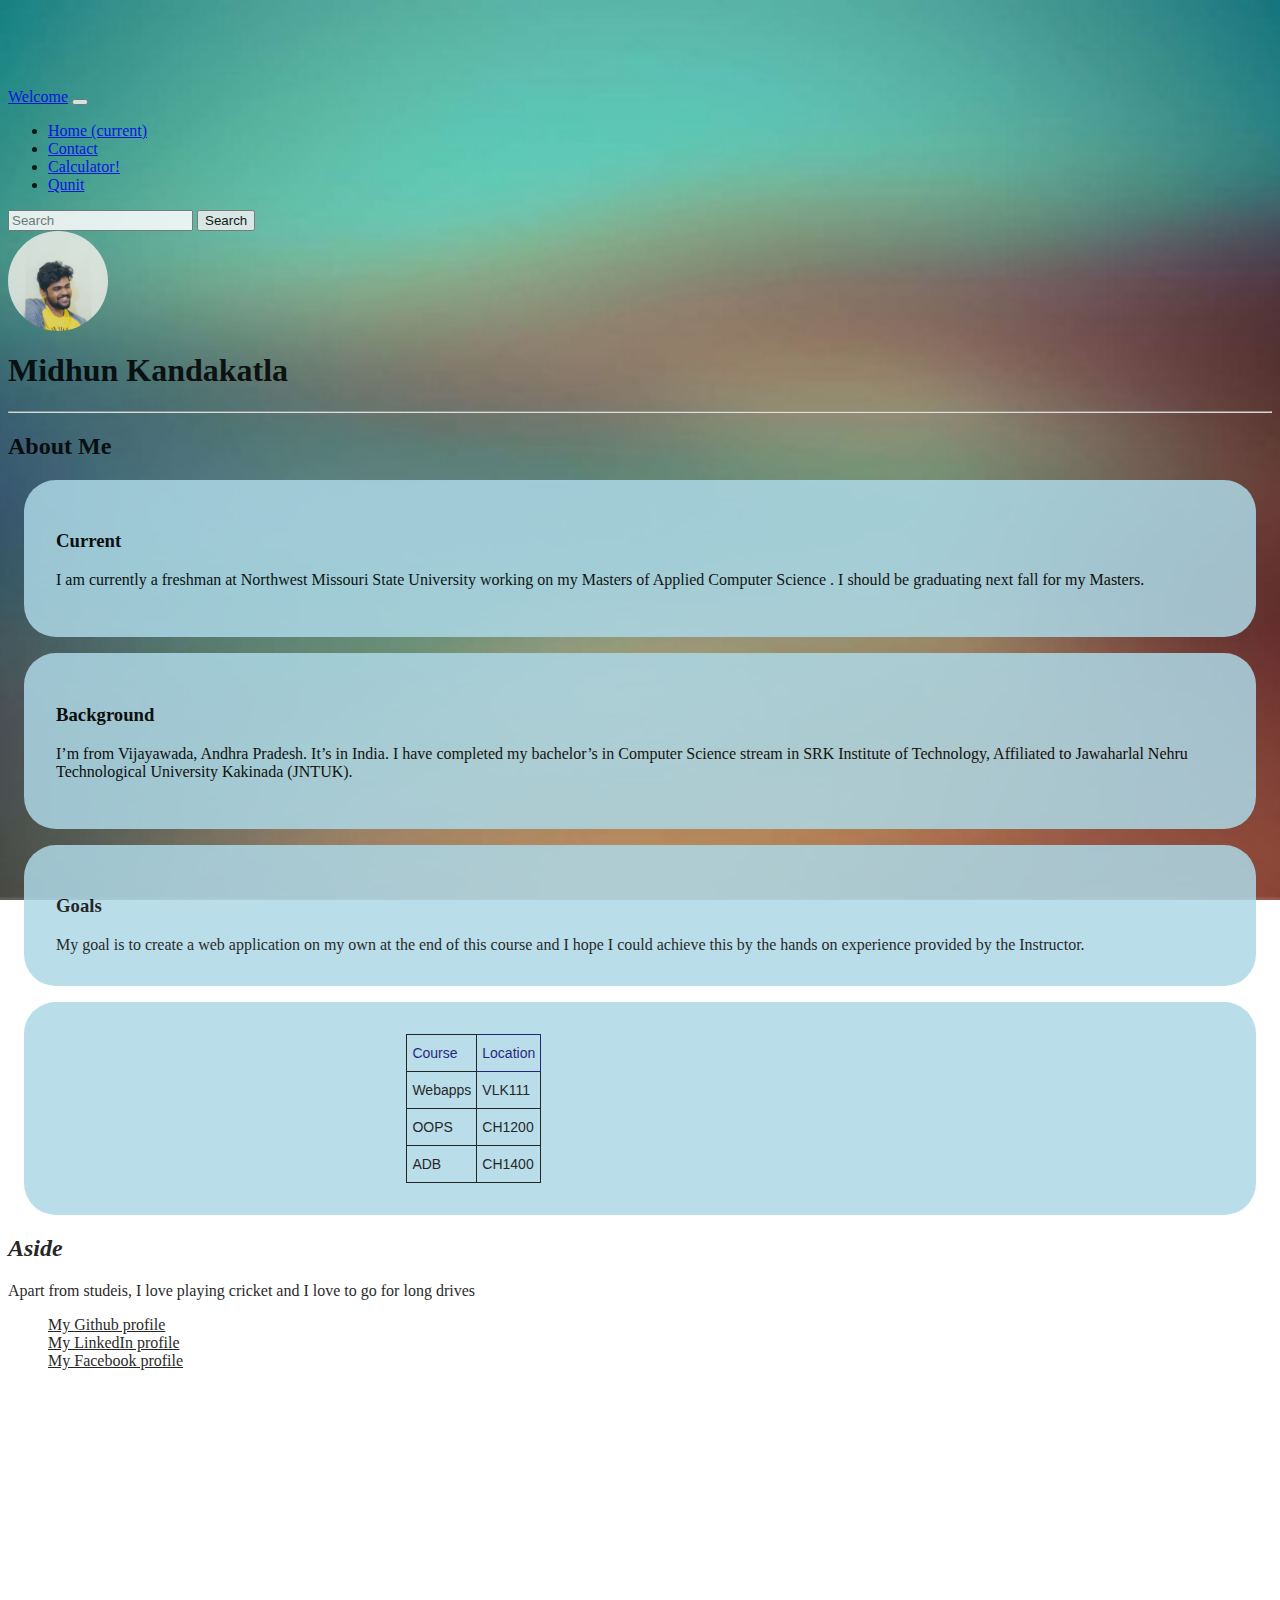
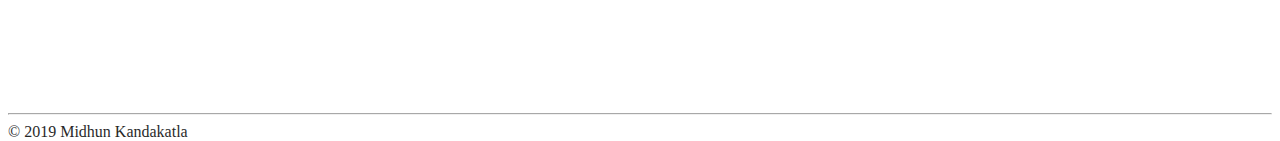
<file: index.html>
<!DOCTYPE html>
<html lang="en">

<head>
  <meta name="author" content="Midhun Kandakatla">

  
  <meta charset="utf-8">
  <meta name="viewport" content="width=device-width, initial-scale=1, shrink-to-fit=no">

  
  <link rel="stylesheet" href="https://stackpath.bootstrapcdn.com/bootstrap/4.2.1/css/bootstrap.min.css" integrity="sha384-GJzZqFGwb1QTTN6wy59ffF1BuGJpLSa9DkKMp0DgiMDm4iYMj70gZWKYbI706tWS"
    crossorigin="anonymous">
    <link rel="stylesheet" href="https://use.fontawesome.com/releases/v5.7.1/css/all.css" integrity="sha384-fnmOCqbTlWIlj8LyTjo7mOUStjsKC4pOpQbqyi7RrhN7udi9RwhKkMHpvLbHG9Sr" crossorigin="anonymous">

  <link rel="stylesheet" href="./css/MyStyle.css">

  <title>Midhun Kandakatla</title>

</head>

<body class="bgimg" >
  <nav class="navbar navbar-expand-md navbar-dark fixed-top bg-dark">
    <a class="navbar-brand" href="index.html">Welcome</a>
    <button class="navbar-toggler" type="button" data-toggle="collapse" data-target="#navbarCollapse" aria-controls="navbarCollapse"
      aria-expanded="false" aria-label="Toggle navigation">
      <span class="navbar-toggler-icon"></span>
    </button>
    <div class="collapse navbar-collapse" id="navbarCollapse">
      <ul class="navbar-nav mr-auto">
        <li class="nav-item active">
          <a class="nav-link" href="index.html">Home <span class="sr-only">(current)</span></a>
        </li>
        <li class="nav-item">
          <a class="nav-link" href="contact.html">Contact</a>
        </li>
        <li class="nav-item">
          <a class="nav-link" href="calculator.html">Calculator!</a>
        </li>
        <li class="nav-item">
          <a class="nav-link" href="./Qunit.html">Qunit</a>
        </li>
      </ul>
      <form class="form-inline mt-2 mt-md-0">
        <input class="form-control mr-sm-2" type="text" placeholder="Search" aria-label="Search">
        <button class="btn btn-outline-success my-2 my-sm-0" type="submit">Search</button>
      </form>
    </div>
  </nav>
  <header class="container-fluid">
      <img src="midhun.jpg" class="img-circle" alt="midhun kandakatla" width="250" height="250">
    <h1>Midhun Kandakatla</h1>
  </header>
  <hr />
  <main class="container">
    <div class="row">
      <article class="col-sm-8 ">
        <h2 id = "aboutmestyle">About Me</h2>

        <div class="row">

          <section class="col-md-6">

            <h3>Current</h3>
            <p> I am currently a freshman at Northwest Missouri State University working on my Masters of Applied
              Computer
              Science . I should be graduating next fall for my Masters.</p>

          </section>

          <section class="col-md-6">
            <h3>Background</h3>
            <p>
              I’m from Vijayawada, Andhra Pradesh. It’s in India. I have completed my bachelor’s in Computer Science
              stream in SRK Institute of Technology, Affiliated to Jawaharlal Nehru Technological University Kakinada
              (JNTUK).</p>
           </section>

          <section class="col-md-6">
            <h3>Goals</h3>
            My goal is to create a web application on my own at the end of this course and I hope I could achieve this by the hands on experience provided by the Instructor.
          </section>

          <section class="col-md-6">
            <div class = "timetable">
              <table class="tg">
                <tr>
                  <th class="tg-wdp7">Course </th>
                  <th class="tg-bhqy">Location</th>
                </tr>
                <tr>
                  <td class="tg-0lax">Webapps</td>
                  <td class="tg-0lax">VLK111</td>
                </tr>
                <tr>
                  <td class="tg-0lax">OOPS</td>
                  <td class="tg-0lax">CH1200</td>
                </tr>
                <tr>
                  <td class="tg-0lax">ADB</td>
                  <td class="tg-0lax">CH1400</td>
                </tr>
              </table>
            </div>
          </section>

        </div>
      </article>

      <aside class="col-sm-4">

        <h2 id ="asidestyle">Aside</h2>

        Apart from studeis, I love playing cricket and I love to go for long drives
        <div class="links">
        <ul>
            <i class="fab fa-github"></i>
         <a href="https://github.com/Midhunkandakatla"> My Github profile</a></li><br>
         <i class="fab fa-linkedin-in"></i>
          <a href="https://www.linkedin.com/in/midhun-kandakatla-49969817b/">My LinkedIn profile</a></li>
          <br><i class="fab fa-facebook-f"></i>
              <a href="https://www.facebook.com/kmidhu">My Facebook profile</a></li>
        </ul>
      </div>
        <iframe width="400" height="315" src="https://www.youtube.com/embed/z32VQgObAr4" frameborder="0" allow="accelerometer; autoplay; encrypted-media; gyroscope; picture-in-picture" allowfullscreen></iframe>

      </aside>
    </div>
    <hr />
    <footer class="container-fluid">
        &copy; 2019 Midhun Kandakatla
      </footer>
  </main>

 
  
  <script src="https://code.jquery.com/jquery-3.2.1.slim.min.js" integrity="sha384-KJ3o2DKtIkvYIK3UENzmM7KCkRr/rE9/Qpg6aAZGJwFDMVNA/GpGFF93hXpG5KkN"
    crossorigin="anonymous"></script>
  <script src="https://cdnjs.cloudflare.com/ajax/libs/popper.js/1.12.9/umd/popper.min.js" integrity="sha384-ApNbgh9B+Y1QKtv3Rn7W3mgPxhU9K/ScQsAP7hUibX39j7fakFPskvXusvfa0b4Q"
    crossorigin="anonymous"></script>
  <script src="https://maxcdn.bootstrapcdn.com/bootstrap/4.0.0/js/bootstrap.min.js" integrity="sha384-JZR6Spejh4U02d8jOt6vLEHfe/JQGiRRSQQxSfFWpi1MquVdAyjUar5+76PVCmYl"
    crossorigin="anonymous"></script>
</body>

</html>
</file>
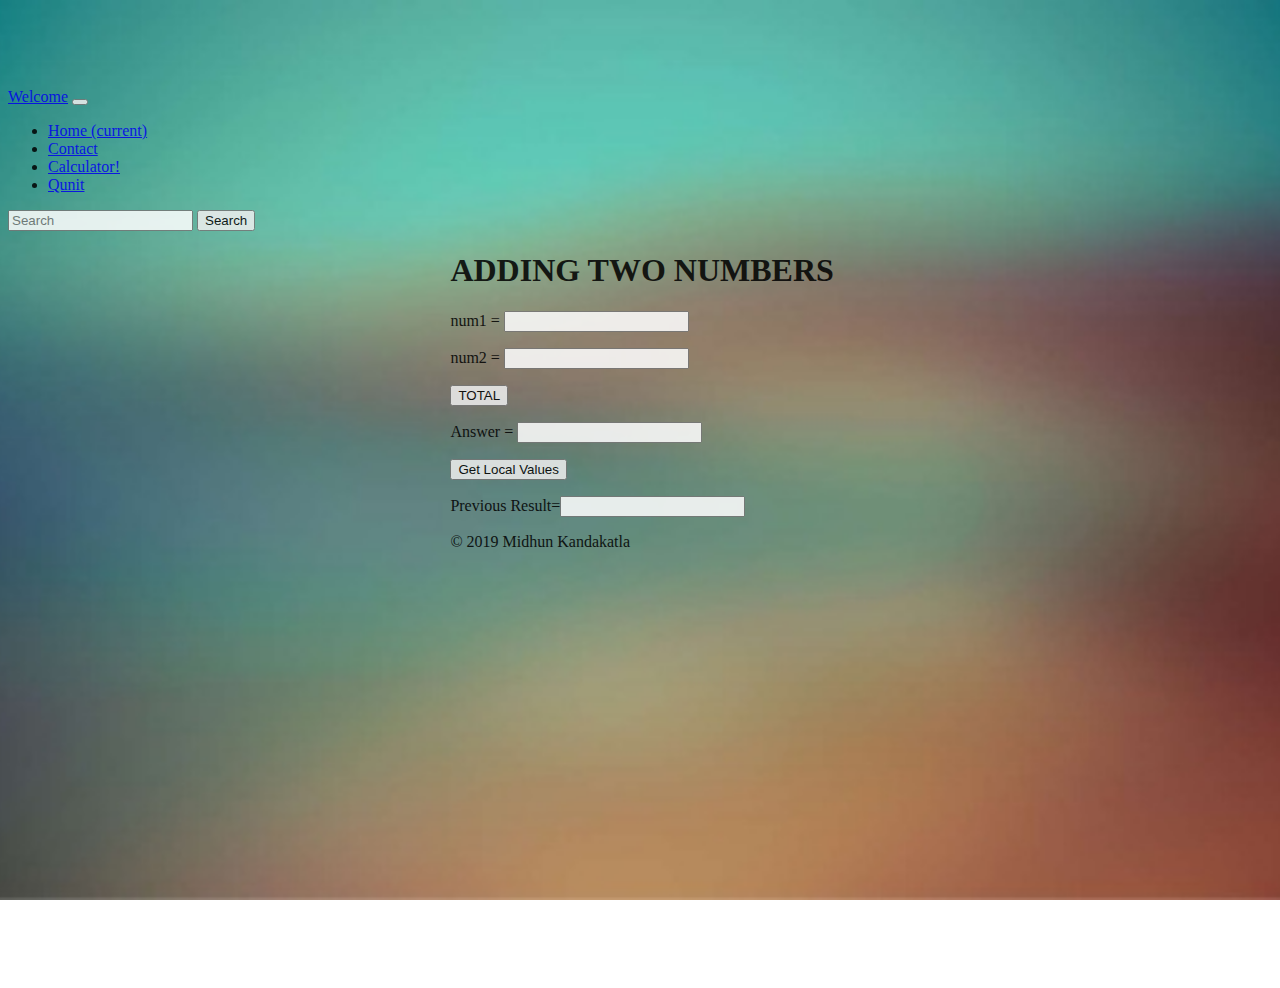
<file: calculator.html>
<html>
<link rel="stylesheet" href="css/MyStyle.css">

<head>
  <title>Add program</title>

  <meta name="author" content="Midhun Kandakatla">

  <!-- Bootstrap required meta tags-->
  <meta charset="UTF8">
  <meta name="viewport" content="width=device-width, initial-scale=1, shrink-to-fit=no">

  <!-- Link to CSS-->
  <link rel="stylesheet" href="https://stackpath.bootstrapcdn.com/bootstrap/4.2.1/css/bootstrap.min.css" integrity="sha384-GJzZqFGwb1QTTN6wy59ffF1BuGJpLSa9DkKMp0DgiMDm4iYMj70gZWKYbI706tWS"
    crossorigin="anonymous">
</head>

<body class="bgimg">
  <nav class="navbar navbar-expand-md navbar-dark fixed-top bg-dark">
    <a class="navbar-brand" href="index.html">Welcome</a>
    <button class="navbar-toggler" type="button" data-toggle="collapse" data-target="#navbarCollapse" aria-controls="navbarCollapse"
      aria-expanded="false" aria-label="Toggle navigation">
      <span class="navbar-toggler-icon"></span>
    </button>
    <div class="collapse navbar-collapse" id="navbarCollapse">
      <ul class="navbar-nav mr-auto">
        <li class="nav-item active">
          <a class="nav-link" href="index.html">Home <span class="sr-only">(current)</span></a>
        </li>
        <li class="nav-item">
          <a class="nav-link" href="contact.html">Contact</a>
        </li>
        <li class="nav-item">
          <a class="nav-link" href="calculator.html">Calculator!</a>
        </li>
        <li class="nav-item">
          <a class="nav-link" href="./Qunit.html">Qunit</a>
        </li>
      </ul>
      <form class="form-inline mt-2 mt-md-0">
        <input class="form-control mr-sm-2" type="text" placeholder="Search" aria-label="Search">
        <button class="btn btn-outline-success my-2 my-sm-0" type="submit">Search</button>
      </form>
    </div>
  </nav>
  <div class="calculator">
    <p>
      <h1>ADDING TWO NUMBERS</h1>
    </p>
    <p>num1 = <input type="text" id="num1" name="num1" value="" /></p>
    <p> num2 = <input type="text" id="num2" name="num2" value="" /></p>
    <p><input type="button" name="Sumbit" id="button" value="TOTAL" /></p>
    <p> Answer = <input type="text" id="answer" name="answer" value="" /></p>
    <p><button id="button_local_storage" value="GetLocalStorageResults" >Get Local Values</button></p>
    <p> Previous Result=<input type="text" id="prevanswer" name="answer" value="" /></p>
    <p id="joke_id"></p>

    <footer class="container-fluid">
      &copy; 2019 Midhun Kandakatla
    </footer>
  </div>
  <script language="javascript">
    
    document.getElementById("button").addEventListener('click', function () {
      add(document.getElementById("num1").value,
        document.getElementById("num2").value);
      callAjax();
    });


    document.getElementById("button_local_storage").addEventListener('click',function(){
      
      document.getElementById("prevanswer").value = localStorage.getItem("answer")
    });

    function add(a, b) {
      let number1 = parseInt(a);
      let number2 = parseInt(b);
      if (isNaN(number1) || isNaN(number2)) {
        alert("Enter Only Numbers")
      } else {
        result=number1+number2;
        document.getElementById('answer').value=result;
        localStorage.setItem("answer",result);
      }
      
    }
    /*document.getElementById('btn_retrieve').addEventListener("click",function(){
document.getElementById("prevanswer").innerHTML=localStorage.getItem("answer");
    });*/

    function callAjax() {
      $.ajax({
        url: "https://api.icndb.com/jokes/random?limitTo=[nerdy]",
        cache: false,
        dataType: "json",
        type: "GET",
        success: function (result, success) {
          document.getElementById('joke_id').innerHTML = 'Todays joke is: '
            + result.value.joke;
        },
        error: function (result, success) {
          console.log('error');
        }
      });
    }


  </script>
  <script src="https://ajax.googleapis.com/ajax/libs/jquery/3.1.0/jquery.min.js"></script>

</body>

</html>
</file>
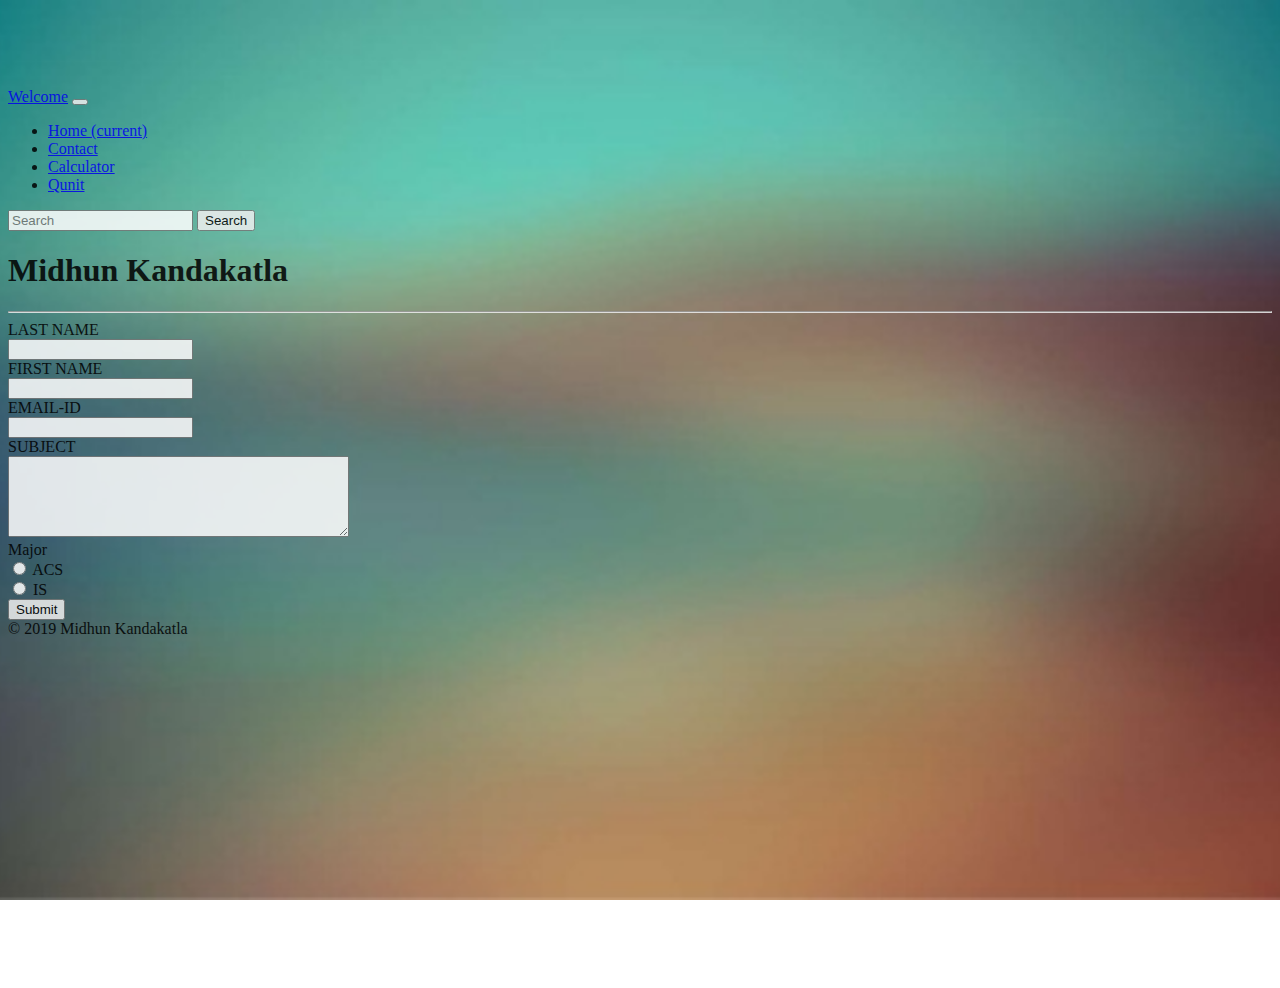
<file: contact.html>
<!doctype html>
<html lang="en">

<head>
  <meta name="author" content="Midhun Kandakatla">

  <!-- Bootstrap required meta tags-->
  <meta charset="UTF8">
  <meta name="viewport" content="width=device-width, initial-scale=1, shrink-to-fit=no">

  <!-- Link to CSS-->
  <link rel="stylesheet" href="https://stackpath.bootstrapcdn.com/bootstrap/4.2.1/css/bootstrap.min.css" integrity="sha384-GJzZqFGwb1QTTN6wy59ffF1BuGJpLSa9DkKMp0DgiMDm4iYMj70gZWKYbI706tWS"
    crossorigin="anonymous">

  <link rel="stylesheet" href="./css/MyStyle.css">

  <title>Midhun Kandakatla</title>

</head>

<body class="bgimg" >
  <nav class="navbar navbar-expand-md navbar-dark fixed-top bg-dark">
    <a class="navbar-brand" href="index.html">Welcome</a>
    <button class="navbar-toggler" type="button" data-toggle="collapse" data-target="#navbarCollapse" aria-controls="navbarCollapse"
      aria-expanded="false" aria-label="Toggle navigation">
      <span class="navbar-toggler-icon"></span>
    </button>
    <div class="collapse navbar-collapse" id="navbarCollapse">
      <ul class="navbar-nav mr-auto">
        <li class="nav-item active">
          <a class="nav-link" href="index.html">Home <span class="sr-only">(current)</span></a>
        </li>
        <li class="nav-item">
          <a class="nav-link" href="contact.html">Contact</a>
        </li>
        <li class="nav-item">
          <a class="nav-link " href="calculator.html">Calculator</a>
        </li>
        <li class="nav-item">
          <a class="nav-link" href="./Qunit.html">Qunit</a>
        </li>
      </ul>
      <form class="form-inline mt-2 mt-md-0">
        <input class="form-control mr-sm-2" type="text" placeholder="Search" aria-label="Search">
        <button class="btn btn-outline-success my-2 my-sm-0" type="submit">Search</button>
      </form>
    </div>
  </nav>
  <header class="container-fluid">
    <h1>Midhun Kandakatla</h1>
  </header>
  <hr />
  <main class="container-fluid">
<form>
  <div class="form-group row">
    <label for="text" class="col-4 col-form-label">LAST NAME</label> 
    <div class="col-8">
      <div class="input-group">
        <div class="input-group-prepend">
          <div class="input-group-text">
            <i class="fa fa-address-card"></i>
          </div>
        </div> 
        <input id="text" name="text" type="text" class="form-control">
      </div>
    </div>
  </div>
  <div class="form-group row">
    <label for="text1" class="col-4 col-form-label">FIRST NAME</label> 
    <div class="col-8">
      <input id="text1" name="text1" type="text" class="form-control">
    </div>
  </div>
  <div class="form-group row">
    <label for="text2" class="col-4 col-form-label">EMAIL-ID</label> 
    <div class="col-8">
      <input id="text2" name="text2" type="text" class="form-control">
    </div>
  </div>
  <div class="form-group row">
    <label for="textarea" class="col-4 col-form-label">SUBJECT</label> 
    <div class="col-8">
      <textarea id="textarea" name="textarea" cols="40" rows="5" class="form-control"></textarea>
    </div>
  </div>
  <div class="form-group row">
    <label class="col-4">Major</label> 
    <div class="col-8">
      <div class="custom-control custom-radio custom-control-inline">
        <input name="radio" id="radio_0" type="radio" class="custom-control-input" value="ACS"> 
        <label for="radio_0" class="custom-control-label">ACS</label>
      </div>
      <div class="custom-control custom-radio custom-control-inline">
        <input name="radio" id="radio_1" type="radio" class="custom-control-input" value="IS"> 
        <label for="radio_1" class="custom-control-label">IS</label>
      </div>
    </div>
  </div> 
  <div class="form-group row">
    <div class="offset-4 col-8">
      <button name="submit" type="submit" class="btn btn-primary">Submit</button>
    </div>
  </div>
</form>
</main>
<footer class="container-fluid">
    &copy; 2019 Midhun Kandakatla
  </footer>
</body>
</html>
</file>
<file: css/MyStyle.css>
body {
  padding-top: 5rem;
}

body, html {
  height: 100%;
}

.video-wrapper {
  width: 100%;
  background-color: lightblue;
}

section {
  margin: 1rem;
  padding: 2rem;
  background-color: lightblue;
  border-radius: 2em;
}
#asidestyle {
  font-style: italic
}

.bgimg {
  background-image: url("123.jpg");
  height: 100%;
  position: relative;
  opacity: 0.85;
  background-position: center;
  background-repeat: no-repeat;
  background-size: cover;
  background-attachment: fixed; /* fixed in viewport */
}
.tg  {border-collapse:collapse;border-spacing:0;}
              .tg td{font-family:Arial, sans-serif;font-size:14px;padding:10px 5px;border-style:solid;border-width:1px;overflow:hidden;word-break:normal;border-color:black;}
              .tg th{font-family:Arial, sans-serif;font-size:14px;font-weight:normal;padding:10px 5px;border-style:solid;border-width:1px;overflow:hidden;word-break:normal;border-color:black;}
              .tg .tg-bhqy{color:#010066;border-color:#010066;text-align:left;vertical-align:top}
              .tg .tg-wdp7{color:#010066;text-align:left}
              .tg .tg-0lax{text-align:left;vertical-align:top}
img {
  vertical-align: middle;
  width:100px;
  height:100px;
  border-radius:50%;
}
#aboutmestyle {
  font-size: 24px;
}
.calculator {
  margin-left: 35%;
}
.links ul a{

  color: black !important;
}
.timetable {
  margin-left: 30%;
}
</file>
